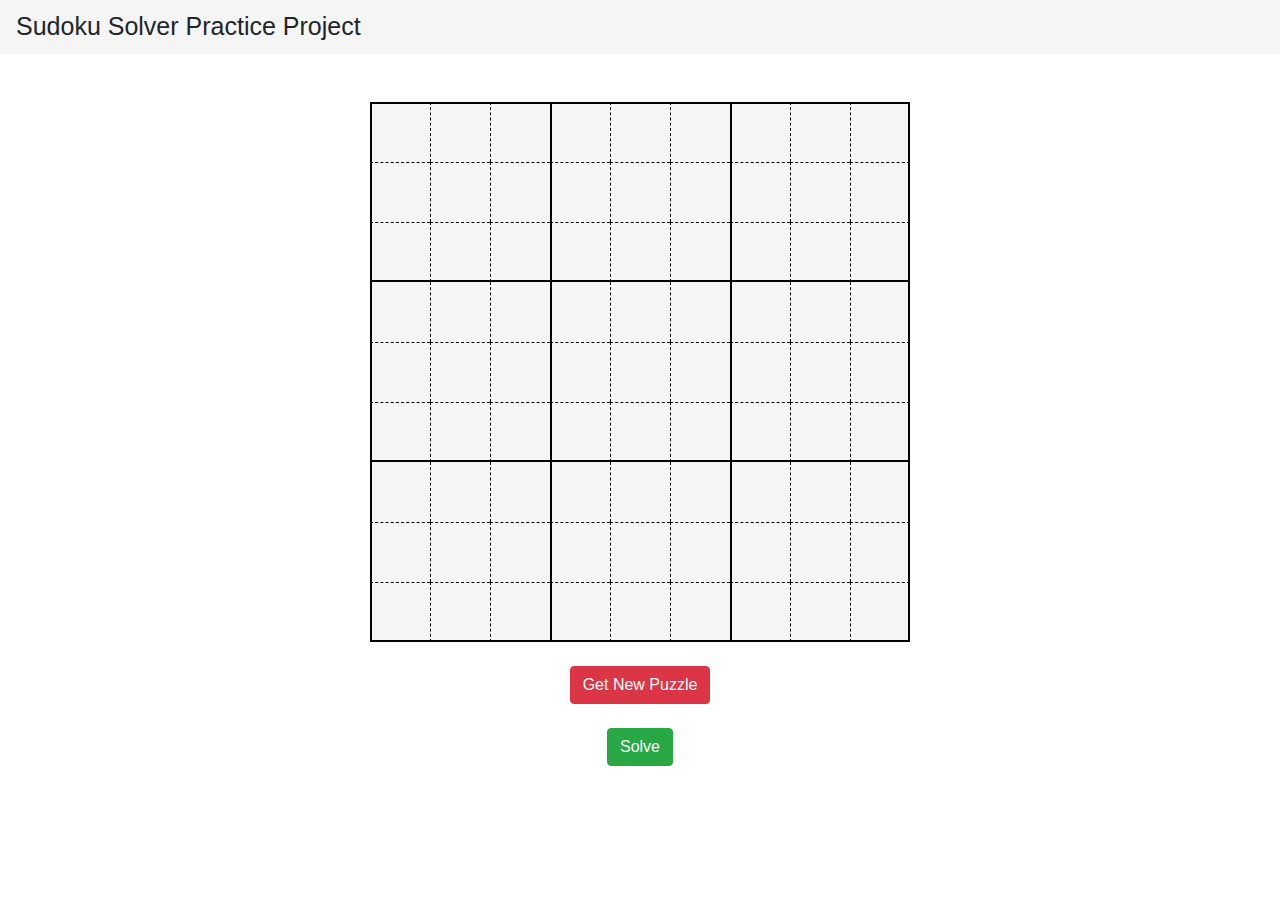
<file: sudoku_solver/index.html>
<!DOCTYPE html>
<html lang="en">

<head>
    <meta charset="UTF-8">
    <meta name="viewport" content="width=device-width, initial-scale=1.0">
    <title>Document</title>
    <link rel="stylesheet" href="https://maxcdn.bootstrapcdn.com/bootstrap/4.0.0/css/bootstrap.min.css"
        integrity="sha384-Gn5384xqQ1aoWXA+058RXPxPg6fy4IWvTNh0E263XmFcJlSAwiGgFAW/dAiS6JXm" crossorigin="anonymous">

    <link rel="stylesheet" href="style.css">
    <script defer src="script.js"></script>
</head>

<body>
    <nav class="navbar navbar-light " style="font-size: 25px; font-family: sans-serif; background-color: whitesmoke;">

      
        Sudoku Solver Practice Project

    </nav>
    <br><br>
    <div id="container">

        <div class="lsb tsb" id="0">

        </div>

        <div class="tsb ldb" id="1">

        </div>

        <div class="tsb ldb" id="2">

        </div>

        <div class="tsb lsb" id="3">

        </div>
        <div class="tsb ldb" id="4">

        </div>

        <div class="tsb ldb" id="5">

        </div>
        <div class="tsb lsb" id="6">

        </div>

        <div class="tsb ldb" id="7">

        </div>
        <div class="tsb rsb ldb" id="8">

        </div>

        <div class="lsb tdb" id="9">

        </div>

        <div class="ldb tdb" id="10">

        </div>

        <div class="ldb tdb" id="11">

        </div>

        <div class="lsb tdb" id="12">

        </div>
        <div class="ldb tdb" id="13">

        </div>

        <div class="ldb tdb" id="14">

        </div>
        <div class="lsb tdb" id="15">

        </div>

        <div class="ldb tdb" id="16">

        </div>
        <div class="rsb ldb tdb" id="17">

        </div>

        <div class="lsb bsb tdb" id="18">

        </div>

        <div class="bsb ldb tdb" id="19">

        </div>

        <div class="bsb ldb tdb" id="20">

        </div>

        <div class="bsb lsb tdb" id="21">

        </div>
        <div class="bsb ldb tdb" id="22">

        </div>

        <div class="bsb ldb tdb" id="23">

        </div>
        <div class="bsb lsb tdb" id="24">

        </div>

        <div class="bsb ldb tdb" id="25">

        </div>
        <div class="bsb rsb ldb tdb" id="26">

        </div>

        <div class="lsb" id="27">

        </div>

        <div class="ldb" id="28">

        </div>

        <div class="ldb" id="29">

        </div>

        <div class="lsb" id="30">

        </div>
        <div class="ldb" id="31">

        </div>

        <div class="ldb" id="32">

        </div>
        <div class="lsb" id="33">

        </div>

        <div class="ldb" id="34">

        </div>
        <div class="rsb ldb" id="35">

        </div>

        <div class="lsb tdb" id="36">

        </div>

        <div class="ldb tdb" id="37">

        </div>

        <div class="ldb tdb" id="38">
        </div>

        <div class="lsb tdb" id="39">

        </div>
        <div class="ldb tdb" id="40">

        </div>

        <div class="ldb tdb" id="41">

        </div>
        <div class="lsb tdb" id="42">

        </div>

        <div class="ldb tdb" id="43">

        </div>
        <div class="rsb ldb tdb" id="44">

        </div>

        <div class="lsb bsb tdb" id="45">

        </div>

        <div class="bsb ldb tdb" id="46">

        </div>

        <div class="bsb ldb tdb" id="47">

        </div>

        <div class="bsb lsb tdb" id="48">

        </div>
        <div class="bsb ldb tdb" id="49">

        </div>

        <div class="bsb ldb tdb" id="50">

        </div>
        <div class="bsb lsb tdb" id="51">

        </div>

        <div class="bsb ldb tdb" id="52">

        </div>
        <div class="bsb rsb ldb tdb" id="53">

        </div>

        <div class="lsb" id="54">

        </div>

        <div class="ldb" id="55">

        </div>

        <div class="ldb" id="56">

        </div>

        <div class="lsb" id="57">

        </div>
        <div class="ldb" id="58">

        </div class="ldb">

        <div class="ldb" id="59">

        </div>
        <div class="lsb" id="60">

        </div>

        <div class="ldb" id="61">

        </div>
        <div class="rsb ldb" id="62">

        </div>

        <div class="lsb tdb" id="63">

        </div>

        <div class="ldb tdb" id="64">

        </div>

        <div class="ldb tdb" id="65">

        </div>

        <div class="lsb tdb" id="66">

        </div>
        <div class="ldb tdb" id="67">

        </div>

        <div class="ldb tdb" id="68">

        </div>
        <div class="lsb tdb" id="69">

        </div>

        <div class="ldb tdb" id="70">

        </div>
        <div class="rsb ldb tdb" id="71">

        </div>

        <div class="lsb bsb tdb" id="72">

        </div>

        <div class="bsb ldb tdb" id="73">

        </div>

        <div class="bsb ldb tdb" id="74">

        </div>

        <div class="bsb lsb tdb" id="75">

        </div>
        <div class="bsb ldb tdb" id="76">

        </div>

        <div class="bsb tdb ldb" id="77">

        </div>
        <div class="bsb lsb tdb" id="78">

        </div>

        <div class="bsb ldb tdb" id="79">

        </div>
        <div class="bsb rsb ldb tdb" id="80">

        </div>


    </div>
    <br>
    <div id="buttons">
        <button type="button" class="btn btn-danger" id="generate-sudoku">Get New
            Puzzle</button>&nbsp;&nbsp;&nbsp;&nbsp;
        <button type="button" class="btn btn-success" id="solve">Solve</button>
    </div>
</body>

</html>
</file>
<file: sudoku_solver/style.css>
#container{
    height: 60%;
    width: 540px;
    background-color: white;
    display: flex;
    flex-wrap: wrap;
    justify-content: space-evenly;
    align-content: space-evenly ; 
    margin: 0 auto;
}

#generate-sudoku{
    margin:auto;
    display:block;;
}


#solve{
    margin:auto;
    display:block;;
}

#container div{
    background-color: whitesmoke;
    height: 60px;
    width: 60px;
    box-sizing: border-box;
    font-family: sans-serif;
    text-align: center;
    vertical-align: middle;
    line-height: 60px; 
    font-size: 30px; 
    color: green;
    
}

#container div:hover{
    background-color: lightskyblue;
}

.lsb{
    border-left: black 2px solid;
}

.bsb{
    border-bottom: black 2px solid;
}

.rsb{
    border-right: black 2px solid;
}

.tsb{
    border-top: black 2px solid;
}


.ldb{
    border-left: black 0.6px dashed;
}

.bdb{
    border-bottom: black 0.6px dashed;
}

.rdb{
    border-right: black 0.6px dashed;
}

.tdb{
    border-top: black 0.6px dashed;
}
</file>
